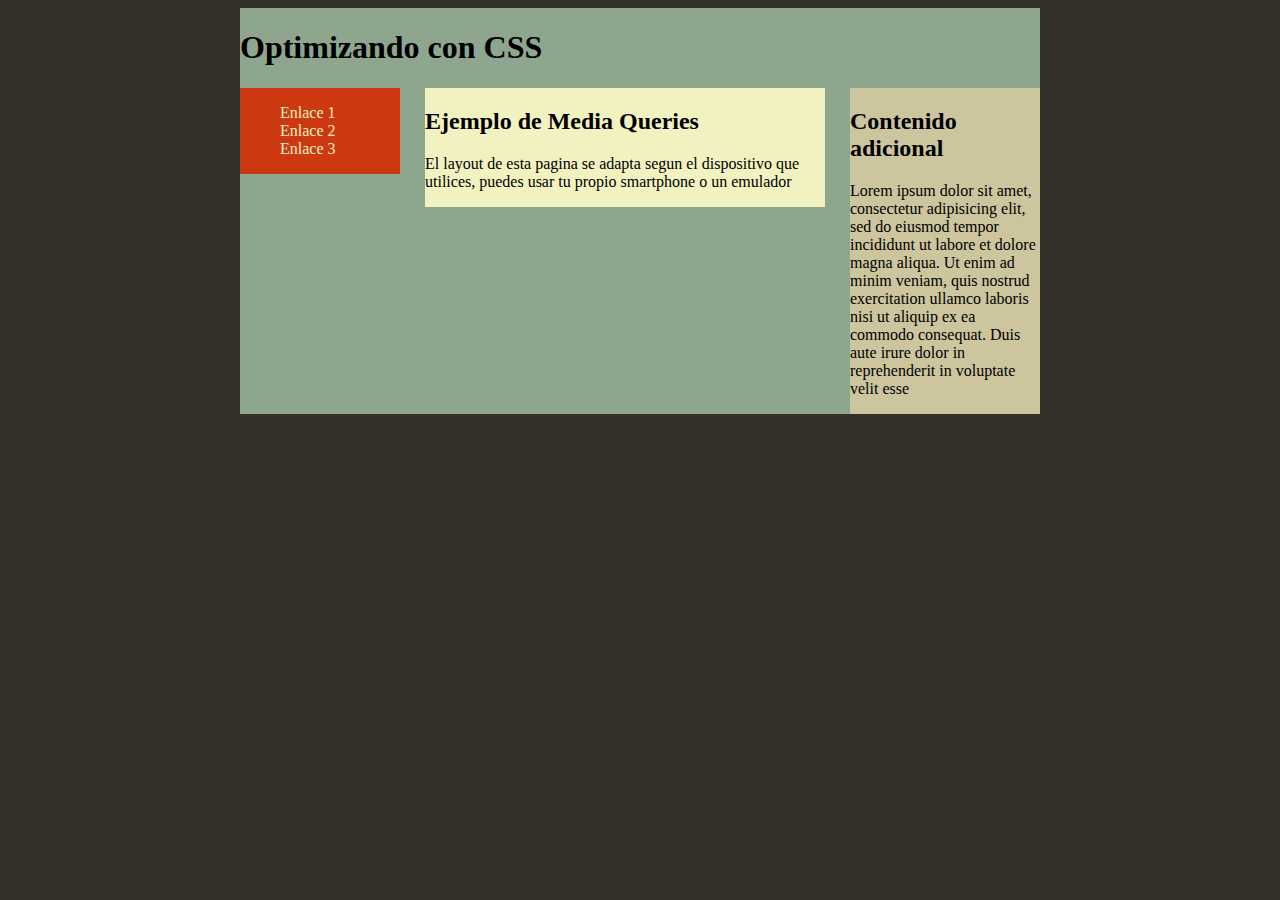
<file: M2/Unidad 3 modulo 2/index.html>
<!DOCTYPE html>
<html lang="en">
<head>
  <meta charset="UTF-8">
  <meta name="viewport" content="width=device-width, initial-scale=1.0">
  <title>Tarea con @mediaqueries</title>
  <link rel="stylesheet" href="base.css">
</head>
<body>
  <div id="contenedor">
    <h1>Optimizando con CSS </h1>
    <nav>
      <ul>
        <li><a href="#">Enlace 1</a></li>
        <li><a href="#">Enlace 2</a></li>
        <li><a href="#">Enlace 3</a></li>
      </ul>
    </nav>
    <section>
      <h2>Ejemplo de Media Queries </h2>
      <p> El layout de esta pagina se adapta segun el dispositivo que utilices, puedes usar tu propio smartphone o un
        emulador</p>
      </section>
    <aside>
      <h2> Contenido adicional </h2>
      <p>Lorem ipsum dolor sit amet, consectetur adipisicing elit, sed do eiusmod tempor incididunt ut labore et dolore
        magna aliqua. Ut enim ad minim veniam, quis nostrud exercitation ullamco laboris nisi ut aliquip ex ea commodo
        consequat. Duis aute irure dolor in reprehenderit in voluptate velit esse</p>
      </aside>
  
  </div>
  
</body>
</html>
</file>
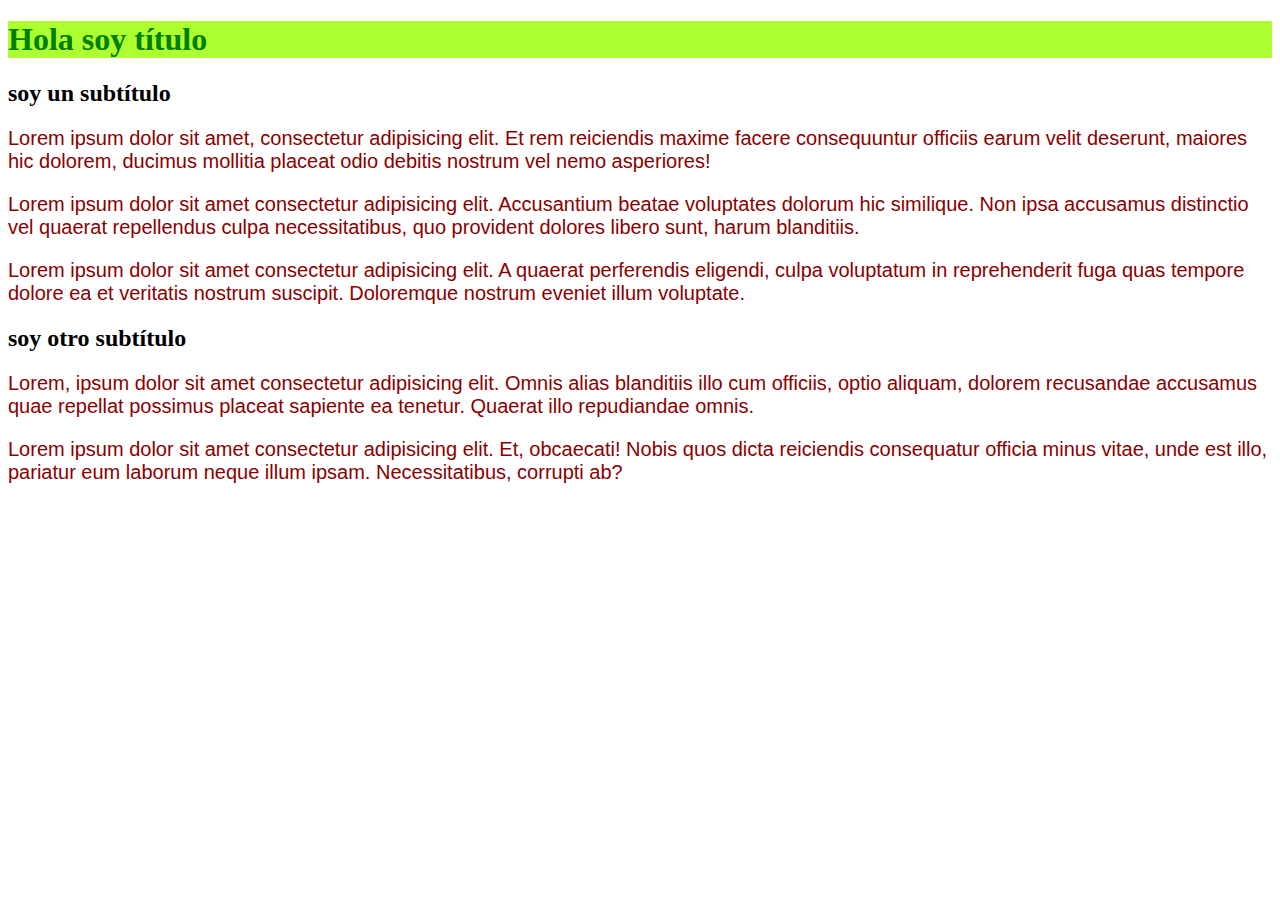
<file: M1/Unidad 4/ejemplo01.html>
<!DOCTYPE html>
<html lang="es">
<head>
    <meta charset="UTF-8">
    <meta http-equiv="X-UA-Compatible" content="IE=edge">
    <meta name="viewport" content="width=device-width, initial-scale=1.0">
    <title>Document</title>
    <style>/*STYLE ES UNA ETIQUETA DE ESTILO DE CSS*/
        p{
            color: darkred;/*cambio el color de fuente de los parrafos*/
            font-family: Arial, Helvetica, sans-serif;/*cambio de fuete de letra*/
            font-size: 20px;/*agraande fuente de parrafos*/
        }
        h1{
            color: green;
            background-color: greenyellow;/*fonde de color de la fuente*/
        }
    </style>
</head>
<body>
    <h1>Hola soy título</h1>
    <h2>soy un subtítulo</h2>
        <p>Lorem ipsum dolor sit amet, consectetur adipisicing elit. Et rem reiciendis maxime facere consequuntur officiis earum velit deserunt, maiores hic dolorem, ducimus mollitia placeat odio debitis nostrum vel nemo asperiores!</p>
        <p>Lorem ipsum dolor sit amet consectetur adipisicing elit. Accusantium beatae voluptates dolorum hic similique. Non ipsa accusamus distinctio vel quaerat repellendus culpa necessitatibus, quo provident dolores libero sunt, harum blanditiis.</p>
        <p>Lorem ipsum dolor sit amet consectetur adipisicing elit. A quaerat perferendis eligendi, culpa voluptatum in reprehenderit fuga quas tempore dolore ea et veritatis nostrum suscipit. Doloremque nostrum eveniet illum voluptate.</p>
    <h2>soy otro subtítulo</h2>
        <p>Lorem, ipsum dolor sit amet consectetur adipisicing elit. Omnis alias blanditiis illo cum officiis, optio aliquam, dolorem recusandae accusamus quae repellat possimus placeat sapiente ea tenetur. Quaerat illo repudiandae omnis.</p>
        <p>Lorem ipsum dolor sit amet consectetur adipisicing elit. Et, obcaecati! Nobis quos dicta reiciendis consequatur officia minus vitae, unde est illo, pariatur eum laborum neque illum ipsam. Necessitatibus, corrupti ab?</p>
</body>
</html>
</file>
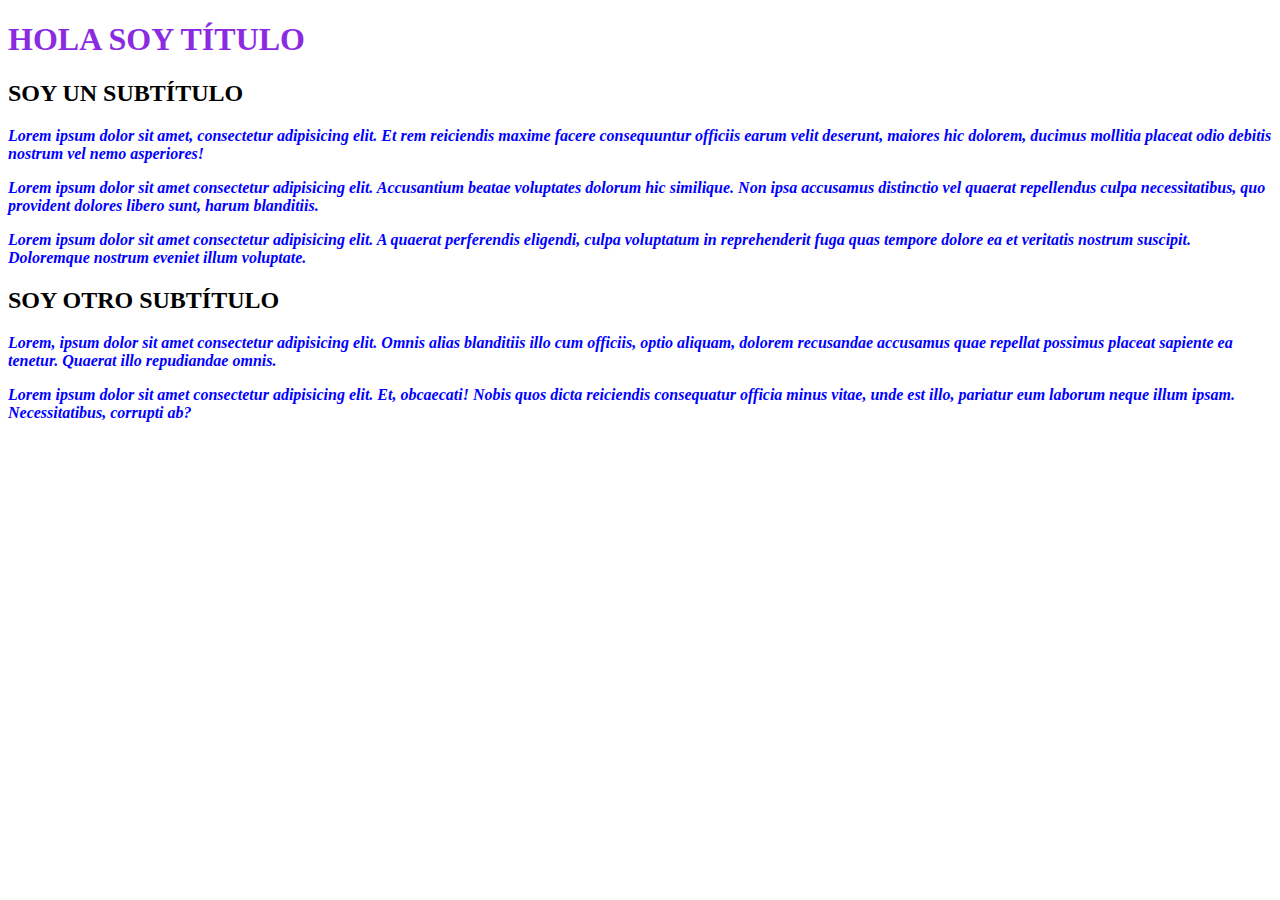
<file: M1/Unidad 4/ejemplo02.html>
<!DOCTYPE html>
<html lang="es">
<head>
    <meta charset="UTF-8">
    <meta http-equiv="X-UA-Compatible" content="IE=edge">
    <meta name="viewport" content="width=device-width, initial-scale=1.0">
    <title>Document</title> <!-- abajo del titulos utilizo un LINK -->
    <link rel="stylesheet" href="ejemplo02.css"> <!--vinculo el link con mi hoja de CSS-->
</head>
<body>
    <h1>Hola soy título</h1>
    <h2>soy un subtítulo</h2>
        <p>Lorem ipsum dolor sit amet, consectetur adipisicing elit. Et rem reiciendis maxime facere consequuntur officiis earum velit deserunt, maiores hic dolorem, ducimus mollitia placeat odio debitis nostrum vel nemo asperiores!</p>
        <p>Lorem ipsum dolor sit amet consectetur adipisicing elit. Accusantium beatae voluptates dolorum hic similique. Non ipsa accusamus distinctio vel quaerat repellendus culpa necessitatibus, quo provident dolores libero sunt, harum blanditiis.</p>
        <p>Lorem ipsum dolor sit amet consectetur adipisicing elit. A quaerat perferendis eligendi, culpa voluptatum in reprehenderit fuga quas tempore dolore ea et veritatis nostrum suscipit. Doloremque nostrum eveniet illum voluptate.</p>
    <h2>soy otro subtítulo</h2>
        <p>Lorem, ipsum dolor sit amet consectetur adipisicing elit. Omnis alias blanditiis illo cum officiis, optio aliquam, dolorem recusandae accusamus quae repellat possimus placeat sapiente ea tenetur. Quaerat illo repudiandae omnis.</p>
        <p>Lorem ipsum dolor sit amet consectetur adipisicing elit. Et, obcaecati! Nobis quos dicta reiciendis consequatur officia minus vitae, unde est illo, pariatur eum laborum neque illum ipsam. Necessitatibus, corrupti ab?</p>
</body>
</html>
</file>
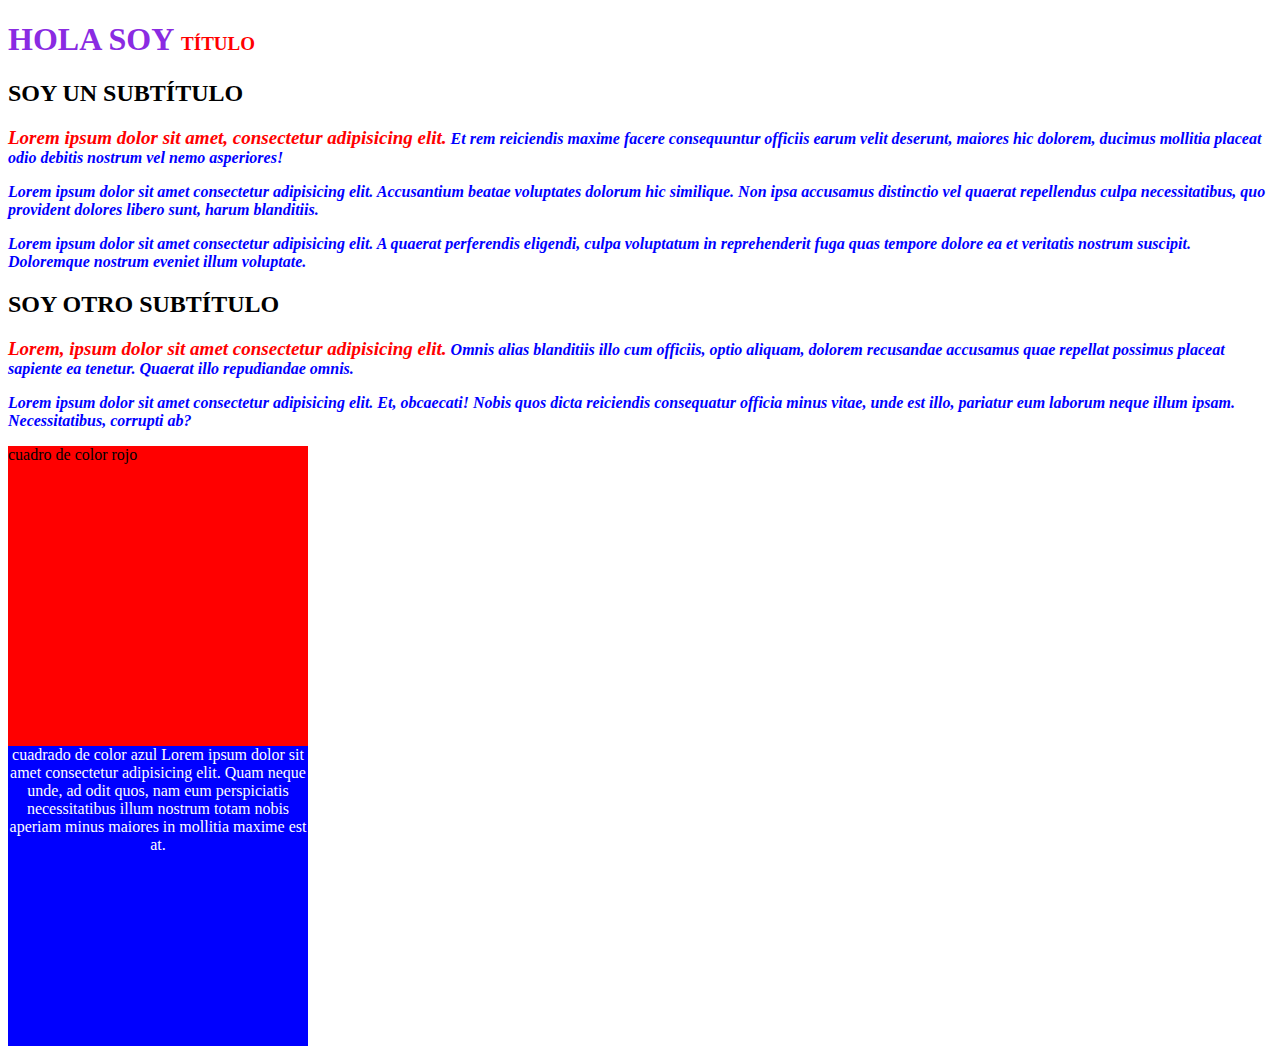
<file: M1/Unidad 4/ejemplo04.html>
<!DOCTYPE html>
<html lang="es">
<head>
    <meta charset="UTF-8">
    <meta http-equiv="X-UA-Compatible" content="IE=edge">
    <meta name="viewport" content="width=device-width, initial-scale=1.0">
    <title>Document</title> <!-- abajo del titulos utilizo un LINK -->
    <link rel="stylesheet" href="ejemplo04.css"> <!--vinculo el link con mi hoja de CSS-->
</head>
<body>
    <h1>Hola soy <span class="prueba">título</span></h1>
    <h2>soy un subtítulo</h2>
        <p><span class="prueba">Lorem ipsum dolor sit amet, consectetur adipisicing elit.</span> Et rem reiciendis maxime facere consequuntur officiis earum velit deserunt, maiores hic dolorem, ducimus mollitia placeat odio debitis nostrum vel nemo asperiores!</p>
        <p>Lorem ipsum dolor sit amet consectetur adipisicing elit. Accusantium beatae voluptates dolorum hic similique. Non ipsa accusamus distinctio vel quaerat repellendus culpa necessitatibus, quo provident dolores libero sunt, harum blanditiis.</p>
        <p>Lorem ipsum dolor sit amet consectetur adipisicing elit. A quaerat perferendis eligendi, culpa voluptatum in reprehenderit fuga quas tempore dolore ea et veritatis nostrum suscipit. Doloremque nostrum eveniet illum voluptate.</p>
    <h2>soy otro subtítulo</h2> <!-- SAPN sirve para dar color -->
        <p><span class="prueba">Lorem, ipsum dolor sit amet consectetur adipisicing elit.</span> Omnis alias blanditiis illo cum officiis, optio aliquam, dolorem recusandae accusamus quae repellat possimus placeat sapiente ea tenetur. Quaerat illo repudiandae omnis.</p>
        <p>Lorem ipsum dolor sit amet consectetur adipisicing elit. Et, obcaecati! Nobis quos dicta reiciendis consequatur officia minus vitae, unde est illo, pariatur eum laborum neque illum ipsam. Necessitatibus, corrupti ab?</p>
        <div id="rojo">
            cuadro de color rojo
        </div>
        <div id="azul">
            cuadrado de color azul
            Lorem ipsum dolor sit amet consectetur adipisicing elit. Quam neque unde, ad odit quos, nam eum perspiciatis necessitatibus illum nostrum totam nobis aperiam minus maiores in mollitia maxime est at.
        </div>
</body>
</html>
</file>
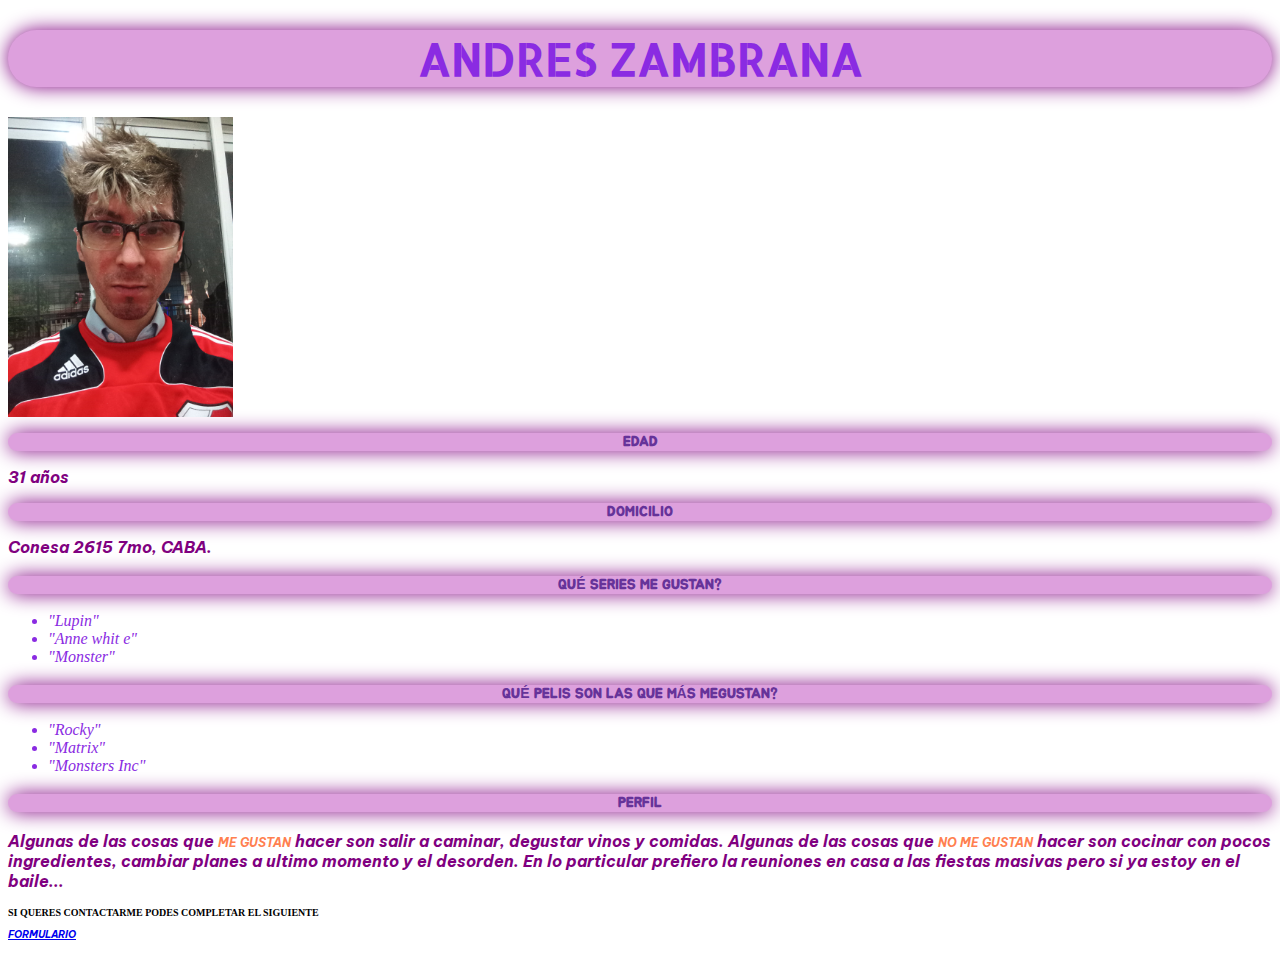
<file: M2/Unidad 1 modulo 2/cvtaream2u1.html>
<!DOCTYPE html>
<html lang="es">
<head>
    <meta charset="UTF-8">
    <meta http-equiv="X-UA-Compatible" content="IE=edge">
    <meta name="viewport" content="width=device-width, initial-scale=1.0">
    <title>CV Andres Zambrana</title>
    <!-- FUENTE -->
    <link rel="preconnect" href="https://fonts.googleapis.com">
    <link rel="preconnect" href="https://fonts.gstatic.com" crossorigin>
    <link href="https://fonts.googleapis.com/css2?family=Allerta+Stencil&family=Be+Vietnam:wght@100;400;700&family=Jua&display=swap" rel="stylesheet">
    <!-- ICONO -->
    <link rel="stylesheet" href="https://cdnjs.cloudflare.com/ajax/libs/font-awesome/5.15.3/css/all.min.css" integrity="sha512-iBBXm8fW90+nuLcSKlbmrPcLa0OT92xO1BIsZ+ywDWZCvqsWgccV3gFoRBv0z+8dLJgyAHIhR35VZc2oM/gI1w==" crossorigin="anonymous" referrerpolicy="no-referrer" />
    <link rel="stylesheet" href="taream2u1.css">
</head>
<body>
    <h1>Andres Zambrana</h1>
        <img src="fotocv.jpg" height="300" width="">
    <h2>Edad</h2>
        <p>31 años</p>
        <div class="bomb">
            <i class="fas fa-bomb"></i>
        </div>
    <h3>Domicilio</h3>
        <p>Conesa 2615 7mo, CABA.</p>
    <h4>Qué series me gustan?</h4>
        <ul>
            <li>"Lupin"</li>
            <li>"Anne whit e"</li>
            <li>"Monster"</li>
        </ul>
    <h4>Qué pelis son las que más megustan?</h4>
        <ul>
            <li>"Rocky"</li>
            <li>"Matrix"</li>
            <li>"Monsters Inc"</li>
        </ul>
    <h4>Perfil</h4>
        <p>Algunas de las cosas que <span class="pruebacv">me gustan</span> hacer son salir a caminar, degustar vinos y comidas.
        Algunas de las cosas que <span class="pruebacv">no me gustan</span> hacer son cocinar con pocos ingredientes, cambiar planes a ultimo momento y el desorden.
        En lo particular prefiero la reuniones en casa a las fiestas masivas pero si ya estoy en el baile...
        </p>
    <h5>Si queres contactarme podes completar el siguiente <p><a href="Formulario.html">Formulario <i class="fas fa-backward"></i></a>
    </p>    
    </div>
    </h5>
    
</body>
</html>
</file>
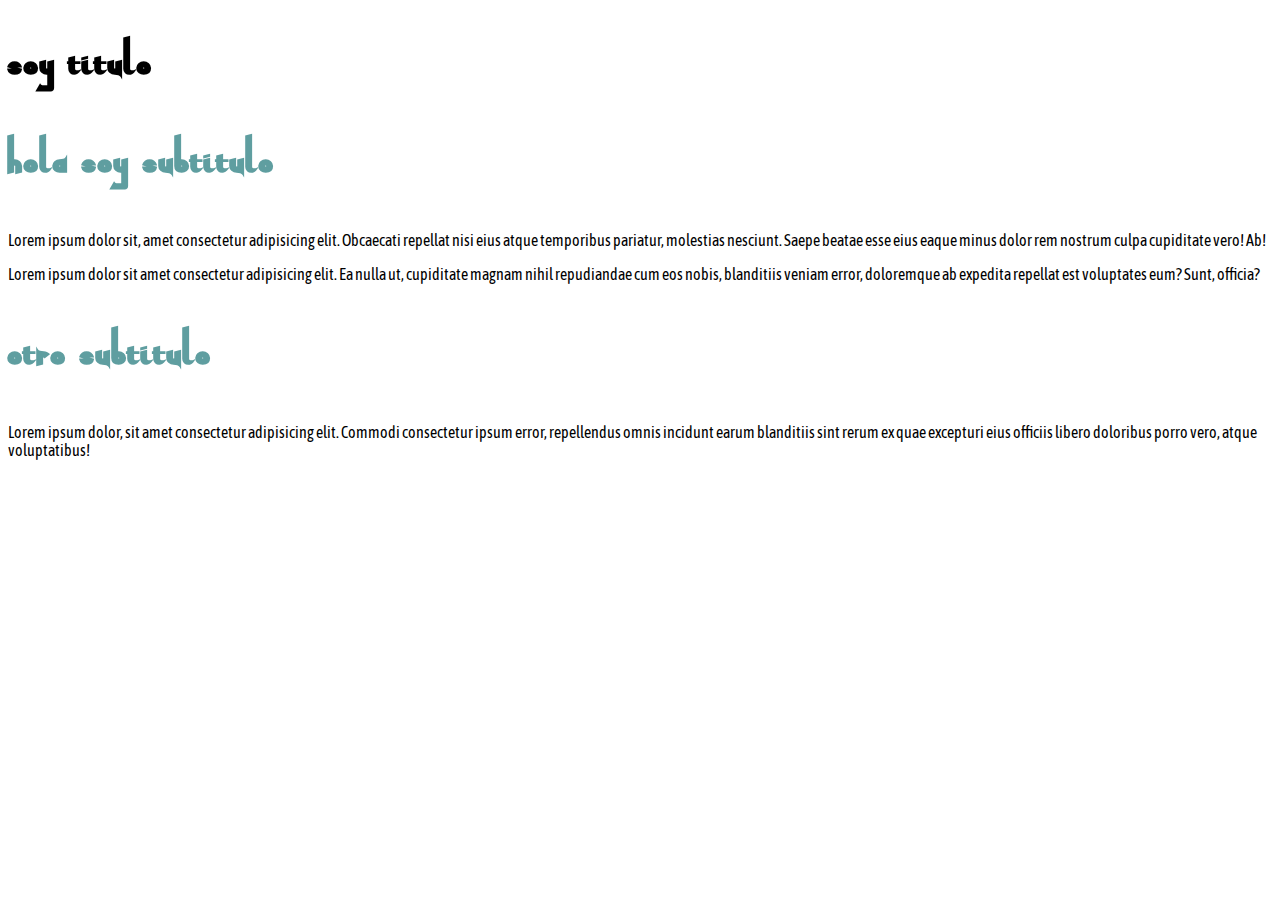
<file: M2/Unidad 1 modulo 2/ejemplo03.html>
<!DOCTYPE html>
<html lang="es">
<head>
    <meta charset="UTF-8">
    <meta http-equiv="X-UA-Compatible" content="IE=edge">
    <meta name="viewport" content="width=device-width, initial-scale=1.0">
    <title>Document</title>
    <!-- FUENTES -->
    <link rel="preconnect" href="https://fonts.googleapis.com">
    <link rel="preconnect" href="https://fonts.gstatic.com" crossorigin>
    <link href="https://fonts.googleapis.com/css2?family=Asap+Condensed:ital,wght@0,400;1,500;1,700&family=Qahiri&display=swap" rel="stylesheet"> 
    <link rel="stylesheet" href="ejemplo3.css">
</head>
<h1>Soy titulo</h1>
<h2>hola soy subtitulo</h2>
<p>Lorem ipsum dolor sit, amet consectetur adipisicing elit. Obcaecati repellat nisi eius atque temporibus pariatur, molestias nesciunt. Saepe beatae esse eius eaque minus dolor rem nostrum culpa cupiditate vero! Ab!</p>
<p>Lorem ipsum dolor sit amet consectetur adipisicing elit. Ea nulla ut, cupiditate magnam nihil repudiandae cum eos nobis, blanditiis veniam error, doloremque ab expedita repellat est voluptates eum? Sunt, officia?
</p>
<h2>otro subtitulo</h2>
<p>Lorem ipsum dolor, sit amet consectetur adipisicing elit. Commodi consectetur ipsum error, repellendus omnis incidunt earum blanditiis sint rerum ex quae excepturi eius officiis libero doloribus porro vero, atque voluptatibus!</p>
<body>
    
</body>
</html>
</file>
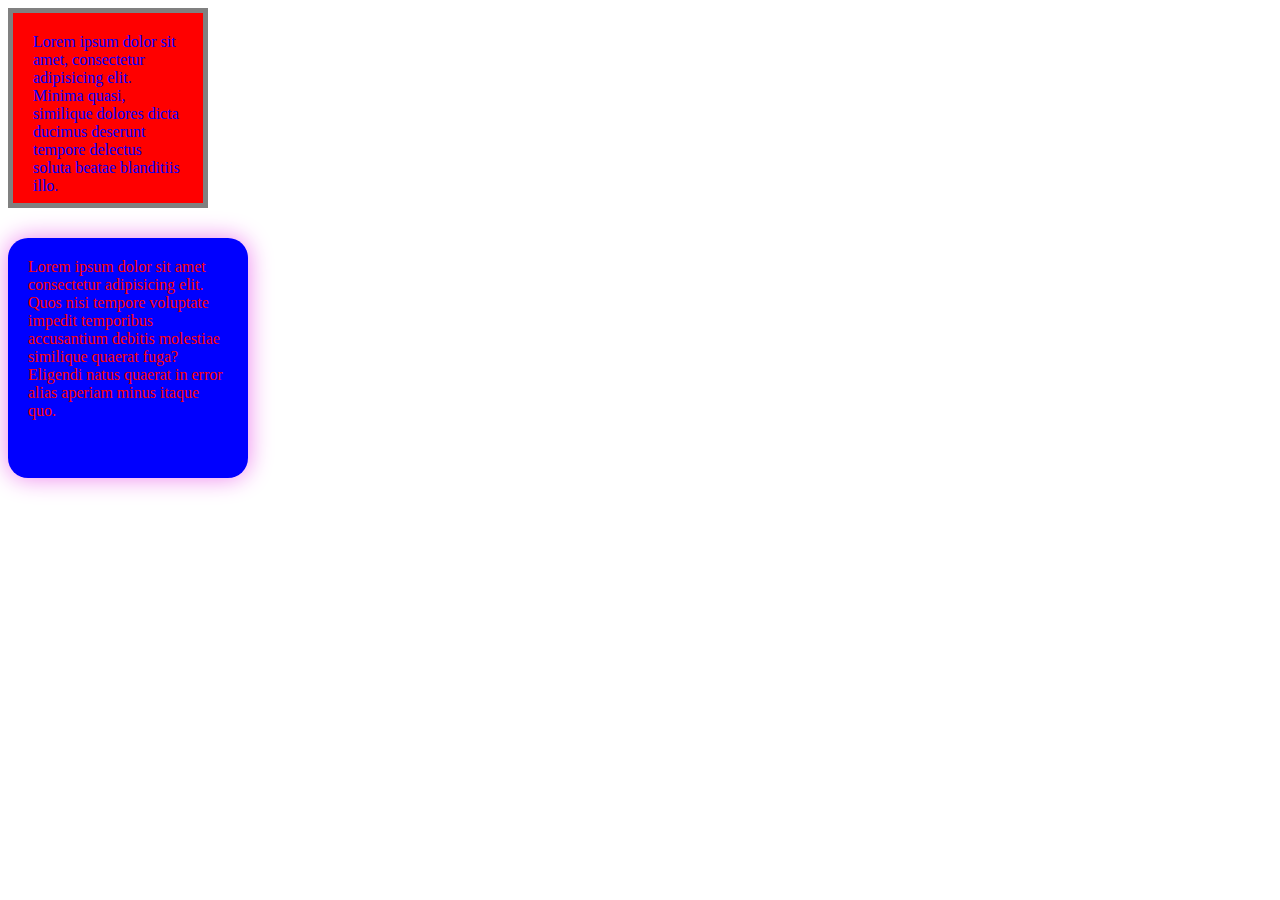
<file: M2/Unidad 1 modulo 2/ejemplo1.html>
<!DOCTYPE html>
<html lang="es">
<head>
    <meta charset="UTF-8">
    <meta http-equiv="X-UA-Compatible" content="IE=edge">
    <meta name="viewport" content="width=device-width, initial-scale=1.0">
    <title>Document</title>
    <link rel="stylesheet" href="ejemplo01.css">
</head>
<body>
    <div class="rojo">
        Lorem ipsum dolor sit amet, consectetur adipisicing elit. Minima quasi, similique dolores dicta ducimus deserunt tempore delectus soluta beatae blanditiis illo.
    </div>
    <div class="azul">
        Lorem ipsum dolor sit amet consectetur adipisicing elit. Quos nisi tempore voluptate impedit temporibus accusantium debitis molestiae similique quaerat fuga? Eligendi natus quaerat in error alias aperiam minus itaque quo.
    </div>
</body>
</html>
</file>
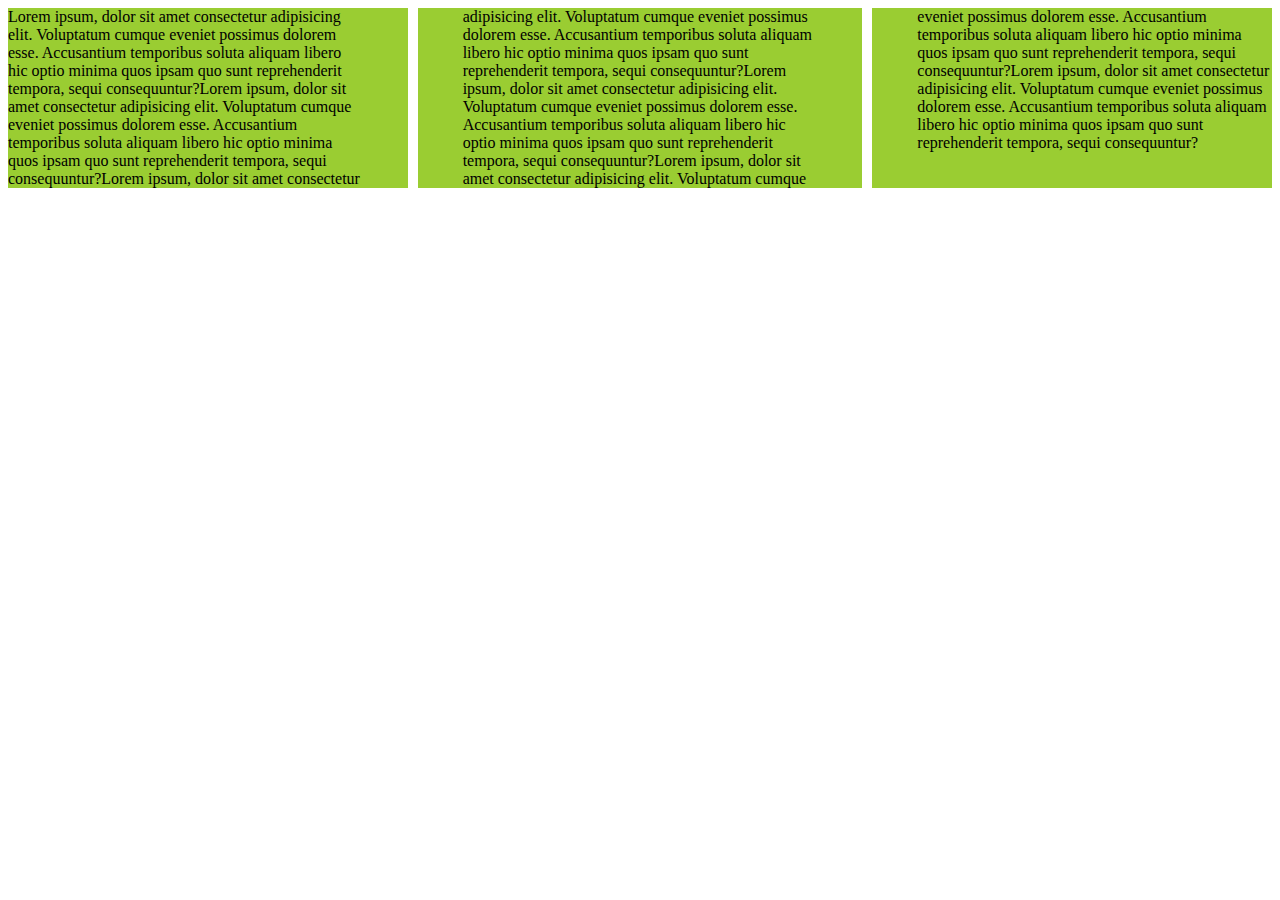
<file: M2/Unidad 1 modulo 2/ejemplo2.html>
<!DOCTYPE html>
<html lang="es">
<head>
    <meta charset="UTF-8">
    <meta http-equiv="X-UA-Compatible" content="IE=edge">
    <meta name="viewport" content="width=device-width, initial-scale=1.0">
    <title>Document</title>
    <link rel="stylesheet" href="ejemplo2.css">
</head>
<body>
    <div class="caja">
    <p>Lorem ipsum, dolor sit amet consectetur adipisicing elit. Voluptatum cumque eveniet possimus dolorem esse. Accusantium temporibus soluta aliquam libero hic optio minima quos ipsam quo sunt reprehenderit tempora, sequi consequuntur?Lorem ipsum, dolor sit amet consectetur adipisicing elit. Voluptatum cumque eveniet possimus dolorem esse. Accusantium temporibus soluta aliquam libero hic optio minima quos ipsam quo sunt reprehenderit tempora, sequi consequuntur?Lorem ipsum, dolor sit amet consectetur adipisicing elit. Voluptatum cumque eveniet possimus dolorem esse. Accusantium temporibus soluta aliquam libero hic optio minima quos ipsam quo sunt reprehenderit tempora, sequi consequuntur?Lorem ipsum, dolor sit amet consectetur adipisicing elit. Voluptatum cumque eveniet possimus dolorem esse. Accusantium temporibus soluta aliquam libero hic optio minima quos ipsam quo sunt reprehenderit tempora, sequi consequuntur?Lorem ipsum, dolor sit amet consectetur adipisicing elit. Voluptatum cumque eveniet possimus dolorem esse. Accusantium temporibus soluta aliquam libero hic optio minima quos ipsam quo sunt reprehenderit tempora, sequi consequuntur?Lorem ipsum, dolor sit amet consectetur adipisicing elit. Voluptatum cumque eveniet possimus dolorem esse. Accusantium temporibus soluta aliquam libero hic optio minima quos ipsam quo sunt reprehenderit tempora, sequi consequuntur?</p> 
    </div>   
</body>
</html>
</file>
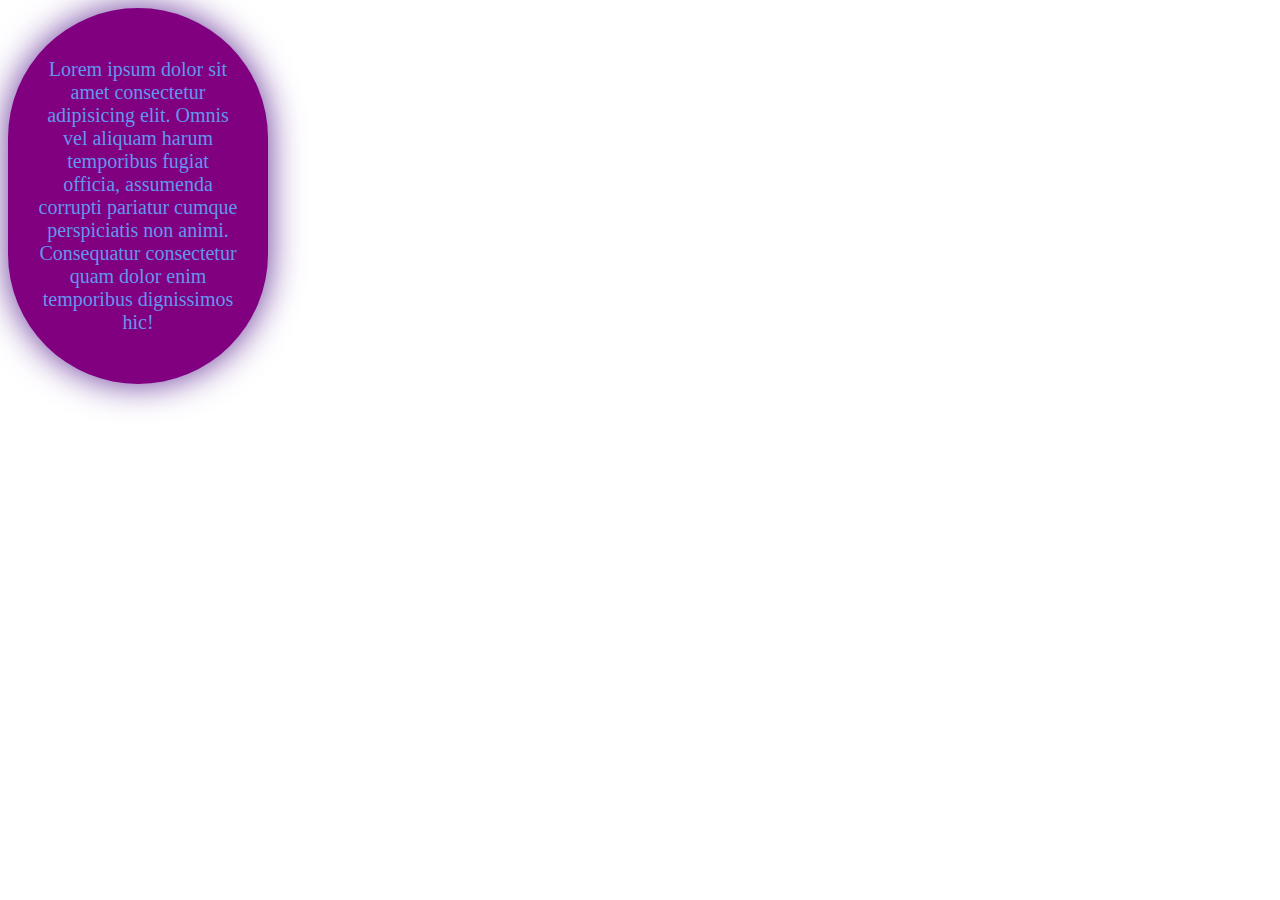
<file: M2/Unidad 1 modulo 2/ejemplo4.html>
<!DOCTYPE html>
<html lang="es">
<head>
    <meta charset="UTF-8">
    <meta http-equiv="X-UA-Compatible" content="IE=edge">
    <meta name="viewport" content="width=device-width, initial-scale=1.0">
    <title>Document</title>
    <link rel="stylesheet" href="https://cdnjs.cloudflare.com/ajax/libs/font-awesome/5.15.3/css/all.min.css" integrity="sha512-iBBXm8fW90+nuLcSKlbmrPcLa0OT92xO1BIsZ+ywDWZCvqsWgccV3gFoRBv0z+8dLJgyAHIhR35VZc2oM/gI1w==" crossorigin="anonymous" referrerpolicy="no-referrer" /> <link rel="stylesheet" href="ejemplo4.css">
</head>
<body>
      <div class="caja">
        <i class="fas fa-cannabis"></i>
        <p>Lorem ipsum dolor sit amet consectetur adipisicing elit. Omnis vel aliquam harum temporibus fugiat officia, assumenda corrupti pariatur cumque perspiciatis non animi. Consequatur consectetur quam dolor enim temporibus dignissimos hic!</p>
        <a href="https://fontawesome.com/v5.15/icons/cannabis?style=solid"><i class="fas fa-cannabis"></i></a>
      </div>
</body>
</html>
</file>
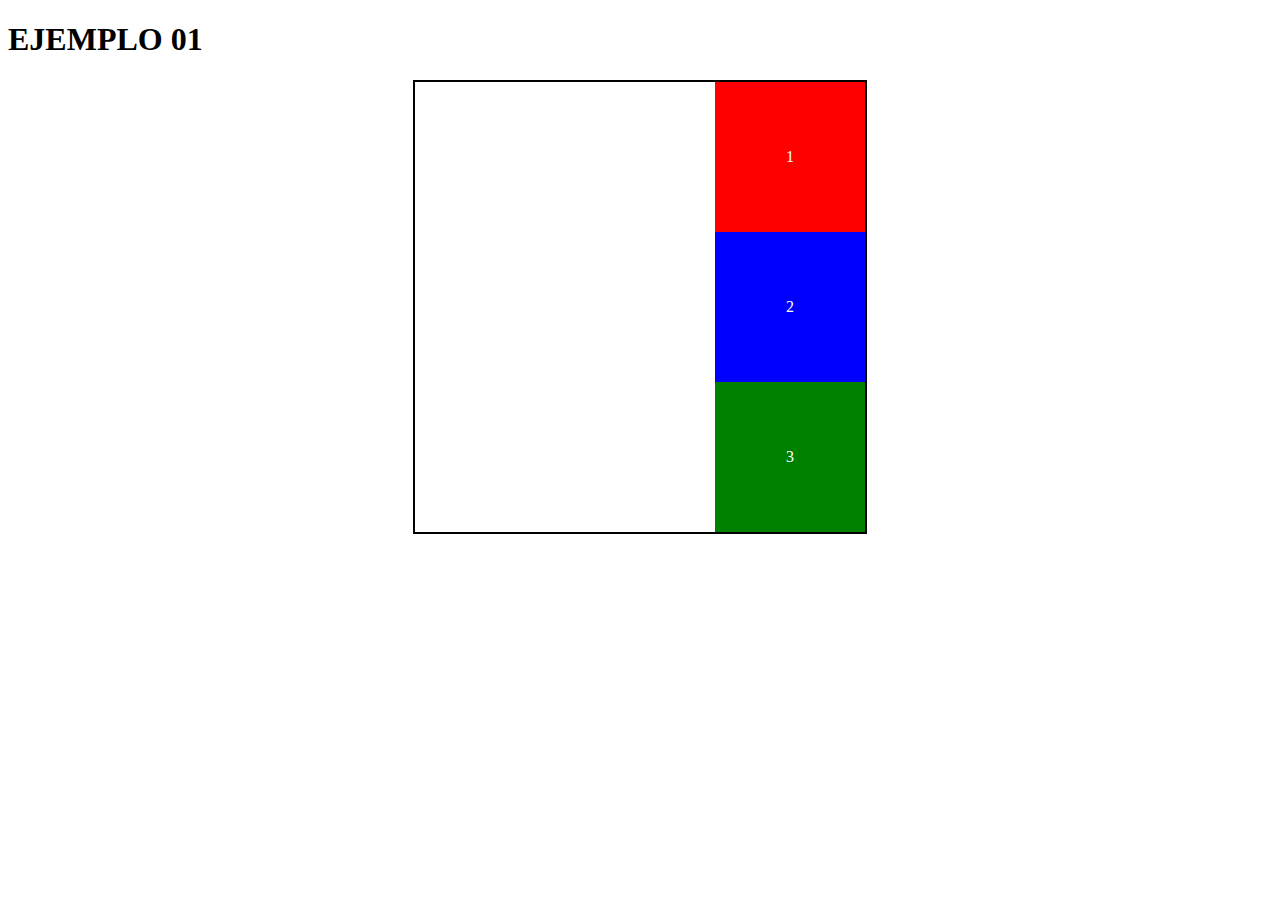
<file: M2/Unidad 2 modulo 2/tareaejemplo1.html>
<!DOCTYPE html>
<html lang="es">
<head>
    <meta charset="UTF-8">
    <meta http-equiv="X-UA-Compatible" content="IE=edge">
    <meta name="viewport" content="width=device-width, initial-scale=1.0">
    <title>Tarea1 M2 U2</title>
    <link rel="stylesheet" href="tareaejemplo1.css">
</head>
    <h1>EJEMPLO 01</h1>
<body>
<div class="contenedor">
    <!-- ESTO LO HICE YO -->
    <!-- <div id="item1">1</div> 
    <div id="item2">2</div>
    <div id="item3">3</div> -->
    <!-- ESTO FUE LO QUE CORRIGIO LA PROFESORA -->
    <div class="caja item1">1</div>
    <div class="caja item2">2</div>
    <div class="caja item3">3</div>
</div>
</body>
</html>
</file>
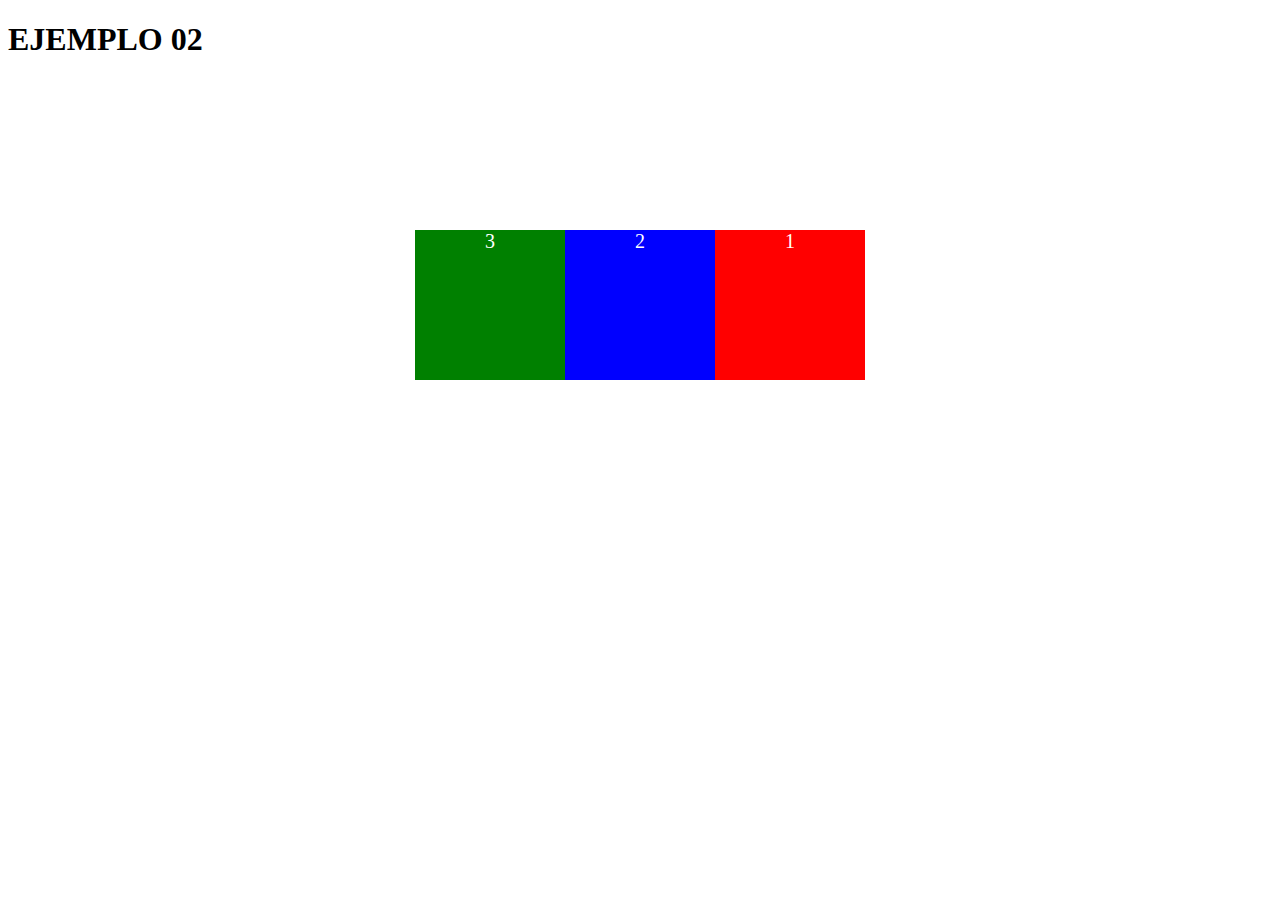
<file: M2/Unidad 2 modulo 2/tareaejemplo2.html>
<!DOCTYPE html>
<html lang="es">
<head>
    <meta charset="UTF-8">
    <meta http-equiv="X-UA-Compatible" content="IE=edge">
    <meta name="viewport" content="width=device-width, initial-scale=1.0">
    <title>Tarea2 M2 U2</title>
    <link rel="stylesheet" href="tareaejemplo2.css">
</head>
    <h1>EJEMPLO 02</h1>
<body>
<div id="contenedor">
    <div id="item1">1</div>
    <div id="item2">2</div>
    <div id="item3">3</div>
</div>
</body>
</html>
</file>
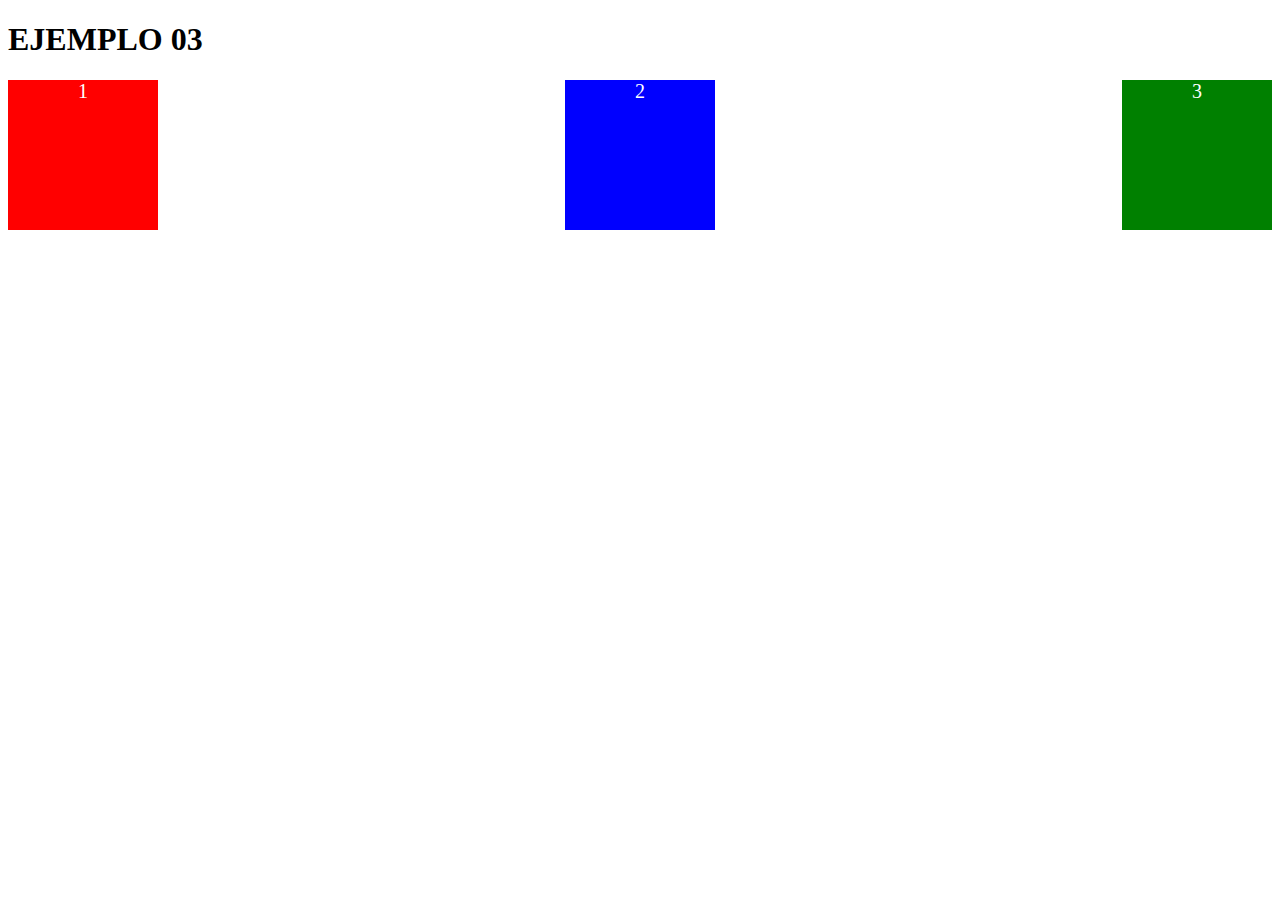
<file: M2/Unidad 2 modulo 2/tareaejemplo3.html>
<!DOCTYPE html>
<html lang="es">
<head>
    <meta charset="UTF-8">
    <meta http-equiv="X-UA-Compatible" content="IE=edge">
    <meta name="viewport" content="width=device-width, initial-scale=1.0">
    <title>Tarea3 M2 U2</title>
    <link rel="stylesheet" href="tareaejemplo3.css">
</head>
    <h1>EJEMPLO 03</h1>
<body>
<div id="contenedor">
    <div id="item1">1</div>
    <div id="item2">2</div>
    <div id="item3">3</div>
</div>
</body>
</html>
</file>
<file: M2/Unidad 3 modulo 2/base.css>
@charset "utf-8";
/* CSS Document */

body {
	color: #000;
	background: #332F29;
	font-size:100%;
}
#contenedor {
	width: 800px;
	background: #8FA68E;
	margin-right:auto;
	margin-left:auto;
	overflow: hidden;
}
nav {
	background: #CC3910;
	float: left;
	width: 160px;
}
ul {
	list-style-type:none;
}
a {
	color:#F1F2C0;
	text-decoration: none;
}
section {
	background: #F1F2C0;
	float: left;
	margin: 0 0 0 25px;
	width: 400px;
}
aside {
	background: #CCC59E;
	float: right;
	width: 190px;
}

@media screen and (min-width: 230px) and (max-width: 800px) {
	body{
		padding: 0px;
		margin: 0px;
	}
	/* intente modificar el contenedor pero no puedo ver los cambios. 
	El problema era que escribi mal la etiqueta.
	Pude modificar el cotenedor pero ahora tengo problemas con la extencion del background
	Por algun motivo que desconozco se resolvio el problema de la extension*/
	#contenedor {
		background:rgb(99, 8, 185);
		width: 100%;
		border-bottom: solid black 0.1em;
		
	}
	/* en este caso modifico el contenedor de los nav donde estan los supuestos enlaces 1 2 3 */
	nav{
		background: rgb(159, 69, 211);
		float: none;
		width: 100%;
		border-top: solid black 0.1em;
	}
	/* aca puedo ver como anulo la distancia entre los nav de enlaces y el siguiente elemento en este caso el h2 */
	nav ul{
		margin: 0;
	}
	/* aca voy a modificar todos los elementos de enlace que estan en "ul" "li" y "a" */
	nav ul li a{
		padding: 0,5em;
		display: block;
		color: rgb(255, 255, 255);
		font-family: cursive;
		font-size: 19px;
	}
	/* No puedo ver lo que es modifico. Sigo avanzando para ver si mas adelante puedo verlo. */
	.contenido{
		border-top: solid rgb(226, 43, 43) 0.4em;
		float: none;
		padding: 0.9em;
		width: 100%;
		margin-left: 0;
	}

		/* Esto lo agregue yo. Experimente que pasaba si copiaba el mismo estilo que "aside".
	Ahora voy a cambiar solo estilos para seguir probando diferentes comandos. */
	section{
		background: rgb(209, 30, 209);
		border-top: solid black 0.1em;
		float:none;
		padding: 0.8em;
		width:100%;
		margin-left:0;
		}
	
/* en este caso directamente copìe y pegue lo que hizo la profesora. */
	aside {
		background: pink;
		border-top: solid black 0.1em;
		float:none;
		padding: 0.8em;
		width:100%;
		margin-left:0;
		font-family: cursive;
	}
}
/*@media screen and (min-width: 230px) and (max-width: 800px){

	body {
		padding:0;
		margin:0;
	}
	.contenedor {
		background: #05626e;
		width:100%;
	}
	nav {
		background: #FC6;
		float:none;
		width:100%;
	}
    nav ul {
		margin:0;
	}
	nav ul li a {
		padding: 0.5em;
		display: block;
		color:#000;
	}
	.contenido {
		border-top: solid black 0.1em;
		float:none;
		padding: 0.9em;
		width:100%;
		margin-left:0;
	}
	aside {
		border-top: solid black 0.1em;
		float:none;
		padding: 0.8em;
		width:100%;
		margin-left:0;
	}


}*/

/* ARRIBA COPIE Y PEGUE LOS COMANDOS QUE USO PROFESORA */
</file>
<file: M1/Unidad 4/ejemplo02.css>
p{
    color: blue;
    font-style: italic;
    font-weight: bold;
}

h1{
    color: blueviolet;
    text-transform: uppercase;
}

h2{
    text-transform: uppercase;
}
</file>
<file: M1/Unidad 4/ejemplo04.css>
p{
    color: blue;
    font-style: italic;
    font-weight: bold;
}

h1{
    color: blueviolet;
    text-transform: uppercase;
}

h2{
    text-transform: uppercase;
}

.prueba{
    color: red;
    font-size: 19px;
}
#rojo{
    width: 300px; /*ancho*/
    height: 300px; /*alto*/
    background-color:red;
}
#azul{
    width: 300px; /*ancho*/
    height: 300px; /*alto*/
    background-color:blue;
    color: white;
    text-align: center;
}
</file>
<file: M2/Unidad 1 modulo 2/taream2u1.css>
/* FUENTE */
/* font-family: 'Allerta Stencil', sans-serif;
font-family: 'Be Vietnam', sans-serif;
font-family: 'Jua', sans-serif; */

p{
    font-family: 'Be Vietnam', sans-serif;
    color: purple;
    font-style: oblique;
    font-weight: bold;
}
ul{
    color: blueviolet;
    font-style: oblique;
}
h1{
    font-family: 'Allerta Stencil', sans-serif;
    color: blueviolet;
    text-transform: uppercase;
    text-align: center;
    font-size: 45px;
    background-color: plum;
    box-sizing: border-box;
    border-radius: 100px;
    box-shadow: 0 0 20px purple;
}
h2,h3,h4{
    font-family: 'Jua', sans-serif;
    color: rebeccapurple;
    text-transform: uppercase;
    text-align: center;
    font-style: inherit;
    font-size: 14px;
    background-color: plum;
    box-sizing: border-box;
    border-radius: 100px;
    box-shadow: 0 0 20px purple;
}
.bomb{
    width: 34px;
    font-size: 33px;
    color: darkmagenta;
    border-radius: 190px;
    box-sizing: border-box;
    box-shadow: 0 0 43px darkred;

}
h5{
    font-weight: bold;
    text-transform: uppercase;
    font-size: 10px;
}
.pruebacv{
    color: coral;
    text-transform: uppercase;
    font-weight: bold;
    font-size: 12px;
}
</file>
<file: M2/Unidad 1 modulo 2/ejemplo3.css>
/*font-family: 'Asap Condensed', sans-serif;
/* font-family: 'Qahiri', sans-serif; */  /* FUENTES*/
H1, H2 {
    font-family: 'Qahiri', sans-serif;
    font-size: 50px; /* agrandar letra */
        
}
h2{
    color: cadetblue;
}
p{
    font-family: 'Asap Condensed', sans-serif;
}
</file>
<file: M2/Unidad 1 modulo 2/ejemplo01.css>
.rojo{
    color: blue;    /* color de texto*/
    background-color: red;  /*color de fondo*/
    width: 200px;   /*ancho de fondo*/
    height: 200px;  /*largo de fondo*/
    margin-bottom: 30px;   /*Margen inferior, para separar elementos */
    padding: 20px;
    border: 5px solid gray;
    box-sizing: border-box; /*  mantiene los bordes del fondo de la caja de acuerdo a  
    
    /* margin: 0;   SIRVE PARA TRABAJAR LOS MARGENES */
}
.azul{
    /* margin-top: 50px; Margen superior, para separa desde arriba  */
    color: red;
    background-color: blue;
    width: 200px;
    height: 200px;
    padding: 20px;
    border-radius: 20px; /* BORDES REDONDEADOS */ 
    /* border-radius: 5px 10px 15px 20px;   de arriba para la derecha*/
    /* border-radius: 0px 20px 0 0; */
    box-shadow: 0px 0px 25px violet;  
            /*  eje x, eje y, blur, color*/
    
}
</file>
<file: M2/Unidad 1 modulo 2/ejemplo2.css>
.caja{
    background-color: yellowgreen; /* fondo*/
    column-count: 3; /* cantidad de columnas */
    column-gap: 100px; /* espacio entre columnas */
    column-rule:10px solid white; /* lineas entre columnas */
}
.caja p{    /* margenes de p en 0 */
    margin: 0;
}
</file>
<file: M2/Unidad 1 modulo 2/ejemplo4.css>
.caja{
    color: chartreuse;
    font-size: 50px;
    width: 200px; /* ancho */
    text-align: center; /* texto centrado */
    padding: 30px;
    background-color: purple;
    border-radius: 160px;
    box-shadow: 0 0 35px rebeccapurple;
}
.caja p{
    font-size: 20px;
    color: cornflowerblue;
}
.caja i{
    font-size: 90px;
    background-color: plum;
    border-radius: 10px;
}
</file>
<file: M2/Unidad 2 modulo 2/tareaejemplo1.css>
.contenedor{
    /* background: white; */
    /* border-color: black 10px; */
    /* height: 500px; */
    /* display: flex; */
    /* flex-direction: column; */
    /* align-content: center; */
    /* align-items: flex-start; */
    /* align-items: flex-end; */
    /* align-items: center; */
    /* align-items: stretch; */
    /* align-items: baseline;  */
    border: 2px solid black;
    width: 450px;
    height: 450px;
    margin:auto;
    display: flex;
    align-items: flex-end;
    flex-direction: column;
}
/* ESTO LO HIZO LA PROFESORA */
.caja{
    width: 150px;
    height: 150px;
    display: flex;
    justify-content: center;
    align-items: center;
}

.item1{
    /* ESTO LO HICE YO */
    /* align-items: center; */
    /* text-align: justify; */
    /* background: red; */
    /* color: white; */
    /* font-size: 20px; */
    /* height: 150px; */
    /* justify-content: center; */
    /* text-align: center; */
    /* width: 150px; */
    /* ESTO LO HIZO LA PROFESORA */
    background-color: red;
    color: white;
}

.item2{
    /* ESTO LO HICE YO */
    /* color: white; */
    /* background: blue; */
    /* font-size: 20px; */
    /* height: 150px; */
    /* text-align: center; */
    /* width: 150px; */
    /*  ESTO LO HIZO LA PROFESORA */
    background-color: blue;
    color: white;
}
.item3{
    /* ESTO LO HICE YO  */
    /* color: white; */
    /* background: green; */
    /* font-size: 20px; */
    /* height: 150px; */
    /* text-align: center; */
    /* width: 150px; */
    /* ESTO LO HIZO LA PROFESORA  */
    background-color: green;
    color: white;
}
</file>
<file: M2/Unidad 2 modulo 2/tareaejemplo2.css>
#contenedor{
    background: white;
    /* border-color: black 10px; */
    height: 450px;
    display: flex;
    
    flex-direction: row-reverse;
    justify-content: center;
    /* flex-direction: column; */
    /* align-content: center; */
    /* align-items: flex-start; */
    /* align-items: flex-end; */
    align-items: center;
    /* align-items: stretch; */
    /* align-items: baseline;  */
}

#item1{
    background: red;
    color: white;
    font-size: 20px;
    height: 150px;
    text-align: center;
    width: 150px;
}
#item2{
    color: white;
    background: blue;
    font-size: 20px;
    height: 150px;
    text-align: center;
    width: 150px;
}
#item3{
    color: white;
    background: green;
    font-size: 20px;
    height: 150px;
    text-align: center;
    width: 150px;
}
</file>
<file: M2/Unidad 2 modulo 2/tareaejemplo3.css>
#contenedor{
    background: white;
    /* border-color: black 10px; */
    height: 500px;
    display: flex;
    flex-wrap: wrap;
    justify-content: space-between;
}

#item1{
    /* align-items: center; */
    /* text-align: justify; */
    justify-content: center;
    background: red;
    color: white;
    font-size: 20px;
    height: 150px;
    text-align: center;
    width: 150px;
}
#item2{
    color: white;
    background: blue;
    font-size: 20px;
    height: 150px;
    text-align: center;
    width: 150px;
}
#item3{
    color: white;
    background: green;
    font-size: 20px;
    height: 150px;
    text-align: center;
    width: 150px;
}
</file>
